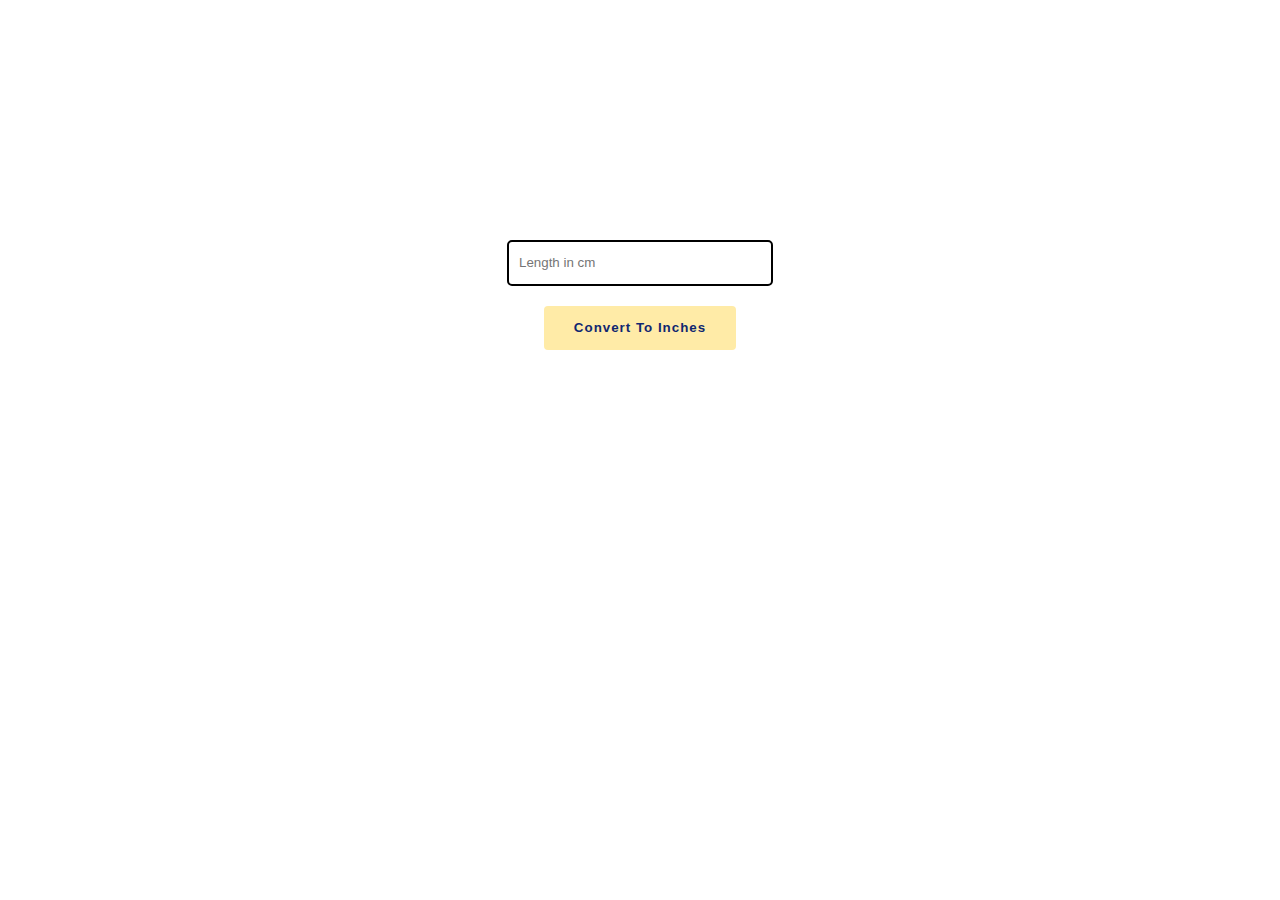
<file: Lengthconverter/index.html>
<!DOCTYPE html>
<html lang="en">
<head>
    <meta charset="UTF-8">
    <meta name="viewport" content="width=device-width, initial-scale=1.0">
    <title>LengthConverter</title>
    <link rel="stylesheet" href="./style.css">
</head>
<body>
    <div id="wrapper">
        <h1 style="color:rgb(255, 255, 255);text-size-adjust: 100%;">Cm To Inches</h1>
        <div class="inputdiv">
            <input type="text" id="input" placeholder="Length in cm">
        </div>
        <div>
            <button type="submit" onclick="convert()">Convert To Inches</button>
        </div>
        <div id="result">

        </div>
    </div>
    <script>
        function convert(){
        let cmvalue=Number(document.getElementById("input").value);
        let inchvalue=cmvalue/2.54;
        let result=document.getElementById("result");
        result.innerHTML=inchvalue.toFixed(3)+" inches";
        result.style.color =rgb(160, 13, 13); 
        }

    </script>
</body>
</html>
</file>
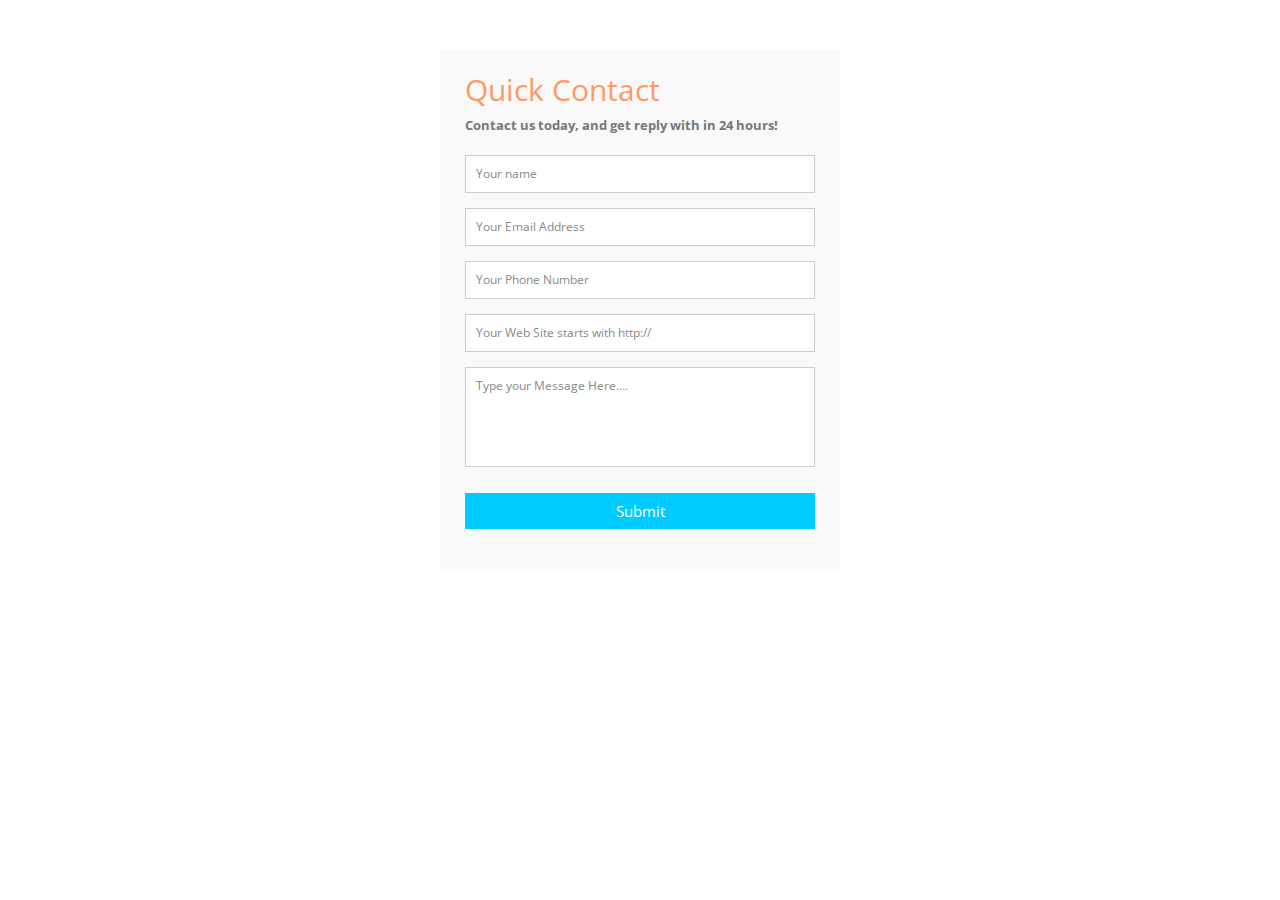
<file: College-FirstSem-Project/1.html>
<!DOCTYPE html>
<html lang="en">
<head>
    <link rel="stylesheet" href="2.css">
    <title>contact us</title>
</head>
<body>
  <div class="container">  
    <form id="contact" action="#" method="post">
      <h3>Quick Contact</h3>
      <h4>Contact us today, and get reply with in 24 hours!</h4>
      <fieldset>
        <input placeholder="Your name" type="text">
      </fieldset>
      <fieldset>
        <input placeholder="Your Email Address" type="email">
      </fieldset>
      <fieldset>
        <input placeholder="Your Phone Number" type="tel">
      </fieldset>
      <fieldset>
        <input placeholder="Your Web Site starts with http://" type="url" >
      </fieldset>
      <fieldset>
        <textarea placeholder="Type your Message Here...." ></textarea>
      </fieldset>
      <fieldset>
        <button name="submit" type="submit" id="contact-submit" data-submit="...Sending">Submit</button>
      </fieldset>
    </form>
   
    
  </div>
    
</body>
</html>
</file>
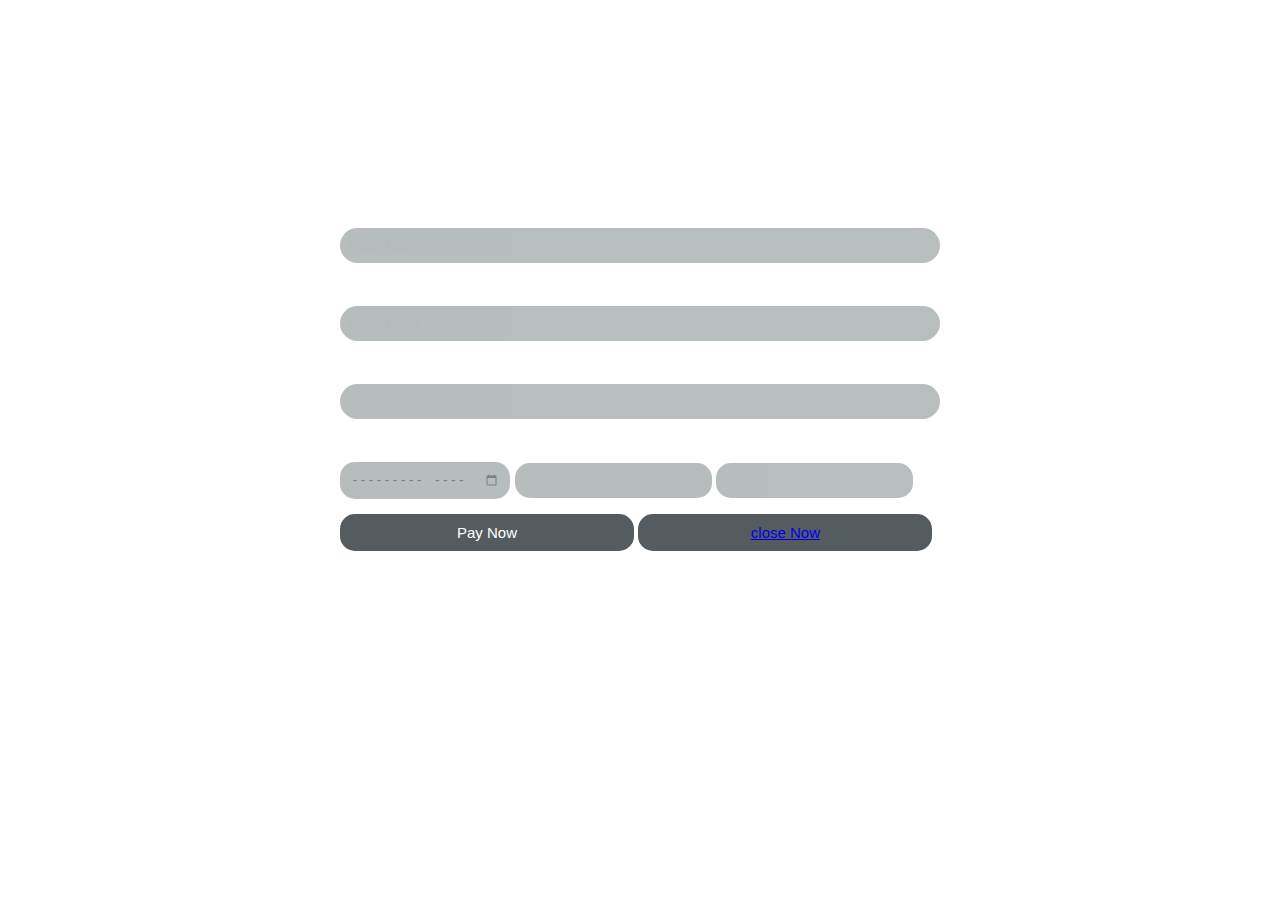
<file: College-FirstSem-Project/payment.html>
<!DOCTYPE html>
<html lang="en">
<head>
    
    <title>Form Payment Page</title>
    <link rel="stylesheet" href="payment.css">
</head>
<body>
    <form action="action">
        <h1>Payment</h1>
        <label for="name">Payer Name</label><br>
        <input class="box1" type="text" name="name" id="name" placeholder="Enter Name"><br>
        <label for="email">Email</label><br>
        <input class="box1" type="email" name="email" id="email" placeholder="Enter Email"><br>
        <label for="cardnum">Card Number</label><br>
        <input class="box1" type="number" name="number" id="number" placeholder="1234 1234 1234"><br>
        <div class="div1">
            <label for="cardex">Card Expiry Date</label><br>
            <input class="box2" type="month" name="month" id="month" placeholder="M"><br>   
        </div>
        <div class="div1">
            <label for="cardyr">Card Expiry Year</label><br>
            <input class="box2" type="year" name="year" id="year" placeholder="YYYY"><br>     
        </div>                                                                                                                                                             
        <div class="div1">
            <label for="cardcvc">Card CVC</label><br> 
            <input class="box2" type="cvc" name="cvc" id="cvc" placeholder="CVC"><br>  
        </div>
        <button class="btn" type="button">Pay Now</button>
        <button class="btn" type="button"><a href=college_website.html>close Now</a></button>
    </form>
</body>
</html>
</file>
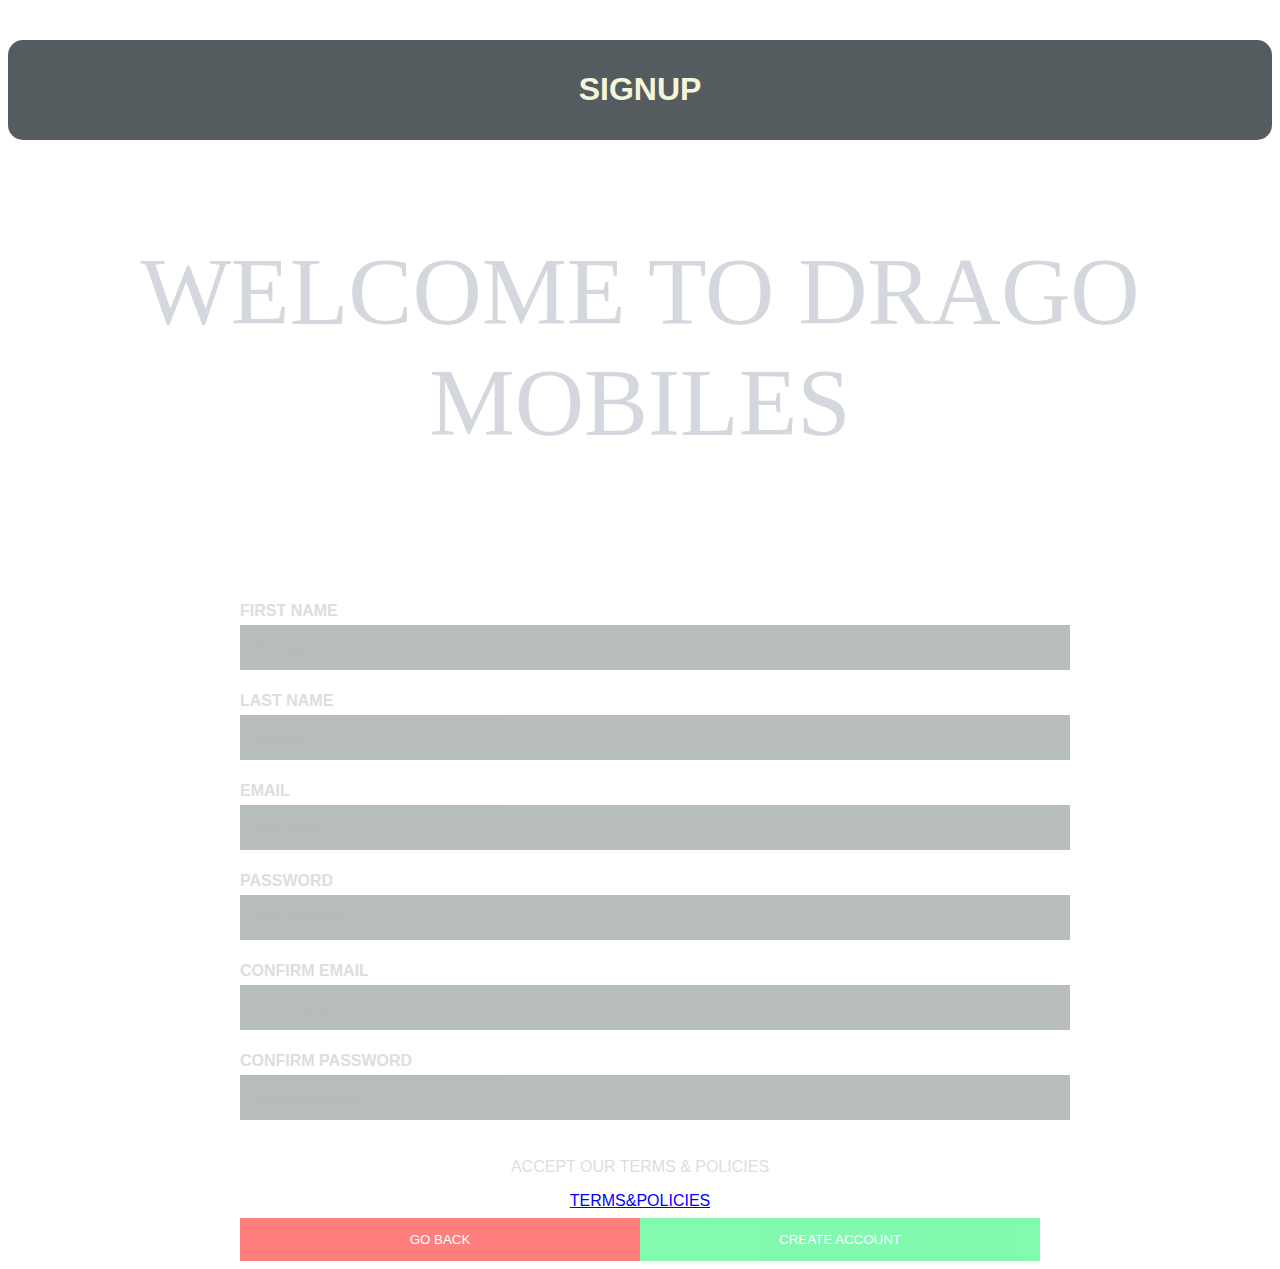
<file: College-FirstSem-Project/signup2.html>
<!DOCTYPE html>
<html>
<head>
  <title>
  SIGN UP
</title>
<link rel="stylesheet" href="./signup2.css">
<script  src="signup2.js"></script>
</head>

<body>
  
 
      <div class="signup"><h1>SIGNUP</h1></div>
           <p style="text-align:center;color:rgb(212, 216, 222);font-size:600%;font-family:georgia;">WELCOME TO DRAGO MOBILES</p>
      <div class="main">
      <form name="form1">

          <h2 class="name">NAME</h2>
      <label for="firstname"><strong style="color:#ddd">FIRST NAME</strong></label><br>
      <input type="text" placeholder="firstname" name="firstname" required><br>
      <label for="lastname"><strong style="color:#ddd">LAST NAME</strong></label><br>
      <input type="text" placeholder="lastname" name="lastname" required><br>
      <label for="email"><strong style="color:#ddd">EMAIL</strong></label><br>
      <input type="text" placeholder="enter email" name="email" required><br>
      <label for="psw"><strong style="color:#ddd">PASSWORD</strong></label><br>
      <input type="password" placeholder="enter password" name="password" required><br>
      <label for="email-conform"><strong style="color:#ddd">CONFIRM EMAIL</strong></label><br>
      <input type="text" placeholder="confirm email" name="email-confirm" required><br>
      <label for="psw-conform"><strong style="color:#ddd">CONFIRM PASSWORD</strong></label><br>
      <input type="password" placeholder="confirm password" name="password-confirm" required><br>
        <center><P style="color:#ddd">ACCEPT OUR TERMS & POLICIES</P>
        <a href="#" style="color:blue">TERMS&POLICIES</a></center>
    <button type="butoon" class="cancelbtn">GO BACK</button>
    <button type="button" class="signupbtn" onclick="myfun()" >CREATE ACCOUNT</button>
    
   </div> 
   
   </div>
  
      
   </form>
  
   </body>
   </html>
</file>
<file: Lengthconverter/style.css>
html,
body{
   margin: 0;
   font-family: 'Poppins', sans-serif;
   background-image: url('https://wallpaperset.com/w/full/c/e/2/480581.jpg');
    background-repeat: no-repeat;
    background-attachment: scroll;
    background-size: cover; 
}

#wrapper div,#wrapper h1{
    display:flex;
    justify-content: center;
    
}

h1{
    color:#ffeba7;
    letter-spacing: 1px;
}
input{
    border-radius: 5px;
    border: 2px solid black ;
    margin-top:30px;
    height:3em;
    width:250px;
    padding-left:10px;
}

input:active{
    border:none;
}
#wrapper {
    height: 400px;
    width: 400px;
    margin: 200px auto; 
    margin-top: 100px;
    border-radius: 10px;
    padding: 30px;
    transition: transform 0.3s ease-in-out;
}


#wrapper:hover {
    transform: scale(1.1); 
}



button{
    margin-top:20px;
    background-color:#ffeba7;
    border-radius: 4px;
    height: 44px;
    font-weight: 600;
    padding: 0 30px;
    letter-spacing: 1px;
    border: none;
    color: #102770;
}

button:hover{
    cursor:pointer;
}
#result{
    color:white;
    margin-top:20px;
    font-size:32px;
}
</file>
<file: College-FirstSem-Project/2.css>
@import url(https://fonts.googleapis.com/css?family=Open+Sans:400italic,400,300,600);

* {
	margin:0;
	padding:0;
	box-sizing:border-box;
	-webkit-box-sizing:border-box;
	-moz-box-sizing:border-box;
	-webkit-font-smoothing:antialiased;
	-moz-font-smoothing:antialiased;
	-o-font-smoothing:antialiased;
	font-smoothing:antialiased;
	text-rendering:optimizeLegibility;
}

body {
	font-family:"Open Sans", Helvetica, Arial, sans-serif;
	font-weight:300;
	font-size: 12px;
	line-height:30px;
	color:#777;
	background-image: url('https://e0.pxfuel.com/wallpapers/11/898/desktop-wallpaper-black-mobile-dark-mobile.jpg');
}

.container {
	max-width:400px;
	width:100%;
	margin:0 auto;
	position:relative;
}

#contact input[type="text"], #contact input[type="email"], #contact input[type="tel"], #contact input[type="url"], #contact textarea, #contact button[type="submit"] { font:400 12px/16px "Open Sans", Helvetica, Arial, sans-serif; }

#contact {
	background:#F9F9F9;
	padding:25px;
	margin:50px 0;
}

#contact h3 {
	color: #F96;
	display: block;
	font-size: 30px;
	font-weight: 400;
}

#contact h4 {
	margin:5px 0 15px;
	display:block;
	font-size:13px;
}

fieldset {
	border: medium none ;
	margin: 0 0 10px;
	min-width: 100%;
	padding: 0;
	width: 100%;
}

#contact input[type="text"], #contact input[type="email"], #contact input[type="tel"], #contact input[type="url"], #contact textarea {
	width:100%;
	border:1px solid #CCC;
	background:#FFF;
	margin:0 0 5px;
	padding:10px;
}




#contact textarea {
	height:100px;
	max-width:100%;
  resize:none;
}

#contact button[type="submit"] {
	cursor:pointer;
	width:100%;
	border:none;
	background:#0CF;
	color:#FFF;
	margin:0 0 5px;
	padding:10px;
	font-size:15px;
}

#contact button[type="submit"]:hover {
	background:#09C;
	-webkit-transition:background 0.3s ease-in-out;
	-moz-transition:background 0.3s ease-in-out;
	transition:background-color 0.3s ease-in-out;
}

#contact button[type="submit"]:active { box-shadow:inset 0 1px 3px rgba(0, 0, 0, 0.5); }

#contact input:focus, #contact textarea:focus {
	outline:0;
	border:1px solid #999;
}
::-webkit-input-placeholder {
 color:#888;
}
:-moz-placeholder {
 color:#888;
}
::-moz-placeholder {
 color:#888;
}
:-ms-input-placeholder {
 color:#888;
}
</file>
<file: College-FirstSem-Project/payment.css>
body{
 
    font-family: sans-serif ;
    background-image: url('https://e0.pxfuel.com/wallpapers/11/898/desktop-wallpaper-black-mobile-dark-mobile.jpg');
    background-repeat: no-repeat;
    background-attachment: fixed;
    background-size: 100% 100%;
   
        
      }

form{
    width: 600px;
    margin: 100px auto 0 auto;
    padding: 20px;
    color: #fff;
    box-shadow: 0 4px 8px 0 #30475e 0 4px 8px #12475e;
}
h1{
    text-align: center;
}
.box1{
    width: 100%;
    padding: 10px;
    border: none;
    border-radius: 50px;
    box-sizing: border-box;
    margin: 10px 0 15px 0;
    background-color: rgb(113, 124, 124);
    opacity: 0.5;
    
    
}
.box2{
    padding: 10px;
    border: none;
    border-radius: 15px;
    margin: 10px 0 15px 0;
    background-color: rgb(113, 124, 124);
    opacity: 0.5;
   
}
.div1{
    display: inline-block;
}
.btn{
    width: 49%;
    padding: 10px;
    border: none;
    border-radius: 15px;
    background-color:rgb(84, 92, 95);
    font-size: 15px;
    color: #fff;
    text-decoration:none;
    
}
@media screen and(max-width: 600px){
    body{
        padding: 20px;
    }
    form{
        width: 100%;
        box-sizing: border-box;
    }
    .div1{
        display: block;
    }
    .box2{
        width: 100%;
        box-sizing: border-box;
    }
}
</file>
<file: College-FirstSem-Project/signup2.css>
body {
    font-family: sans-serif ;
    background-image: url('https://e0.pxfuel.com/wallpapers/11/898/desktop-wallpaper-black-mobile-dark-mobile.jpg');
    background-repeat: no-repeat;
    background-attachment: scroll;
    background-size: 100% 100%;
    margin-top: 40px;
  }
  .signup {
          width:50;
          background-color:rgb(84, 92, 95);
          color:beige;
          padding: 10px 0px 10px 0px;
          text-align:center;
          border-radius:15px 15px 15px 15px;
          
  }


  input[type=text],input[type=password] {
    width: 100%;
    padding: 15px;
    margin: 5px 0 22px 0;
    border: none;
    background-color:rgb(113, 124, 124);
    opacity: 0.5;
  }
  input[type=text]:focus, input[type=password]:focus {
 background-color: #ddd;
    outline: none;
  }
  .main {
    width:800px;
    margin:auto;
  }
   form{
    padding:-5%;
   }


  .name {
    margin-left:5px;
    color: white;

  }

  button {
    color: white;
    padding: 14px;
    margin: 8px 0;
    border: none;
    cursor: pointer;
    width: 100%;
    opacity: 0.5;
    }
    button:hover {
      opacity:1.0;
    }
    .cancelbtn {
      background-color: red;
    }
    .signupbtn {
      background-color: #09f362;
    }
    .cancelbtn, .signupbtn {
      float: left;
      width: 50%;
    }
</file>
